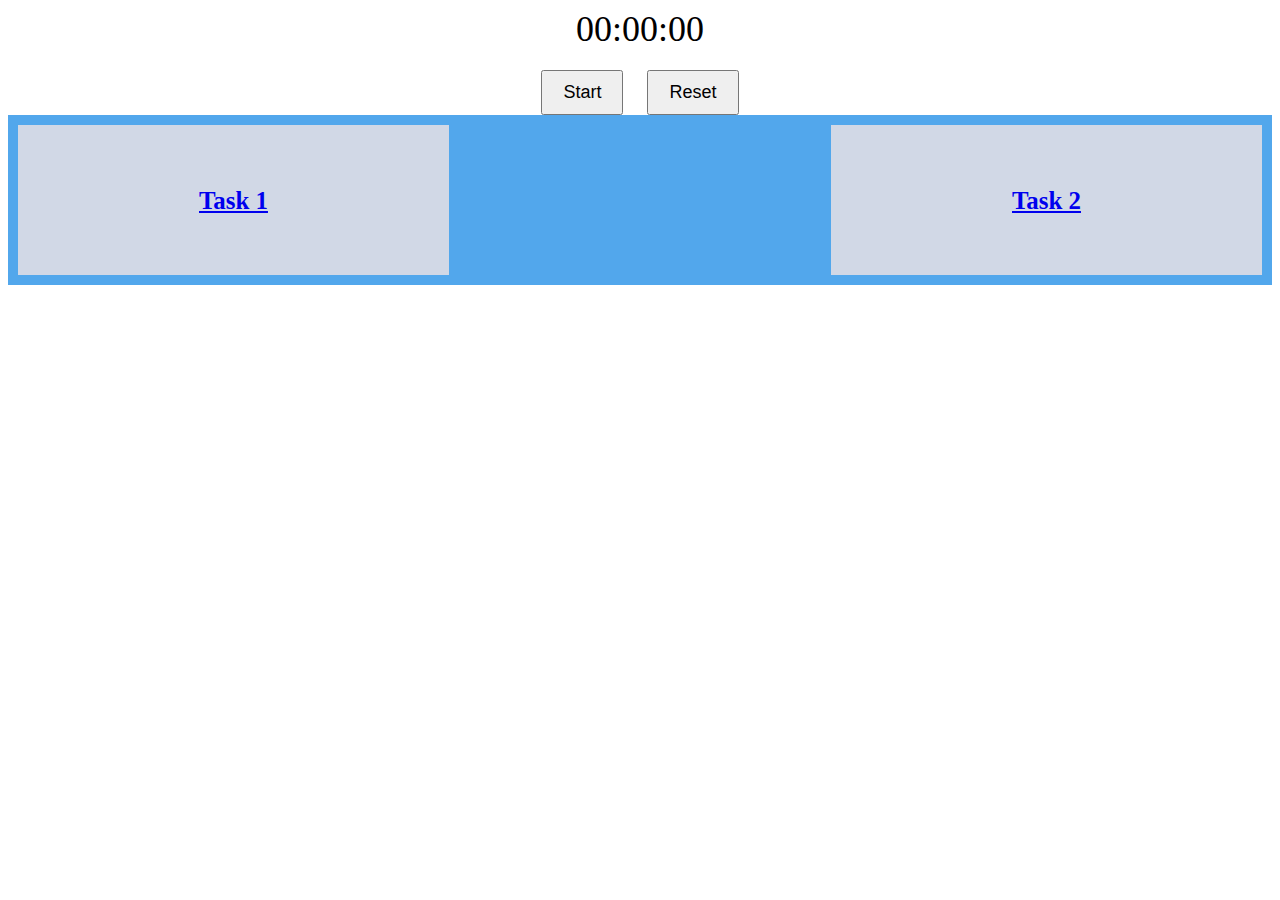
<file: Beginning.html>
<!DOCTYPE html>
<html lang="en">
<head>
    <meta charset="UTF-8">
    <title>Timer Example</title>
    <link rel="stylesheet" type="text/css" href="style1.css">
</head>
<body>
    <div class="timer">
        <span id="timer-display">00:00:00</span>
    </div>
    <div class="controls">
        <button id="start">Start</button>
        <!-- <button id="pause">Pause</button> -->
        <button id="reset">Reset</button>
    </div>
    
<div class="grid-container">
    <div class="item1"> <a href="Task1.html" target="_blank">
       <center><h5>Task 1</h5></center></a></div>
       <br>
       <div class="item1"> <a href="Task1.html" target="_blank">
           <center><h5>Task 2</h5></center></a></div>
           
      
    
   </div>
   






    <script src="javascript.js"></script>
    

</body>
</html>
</file>
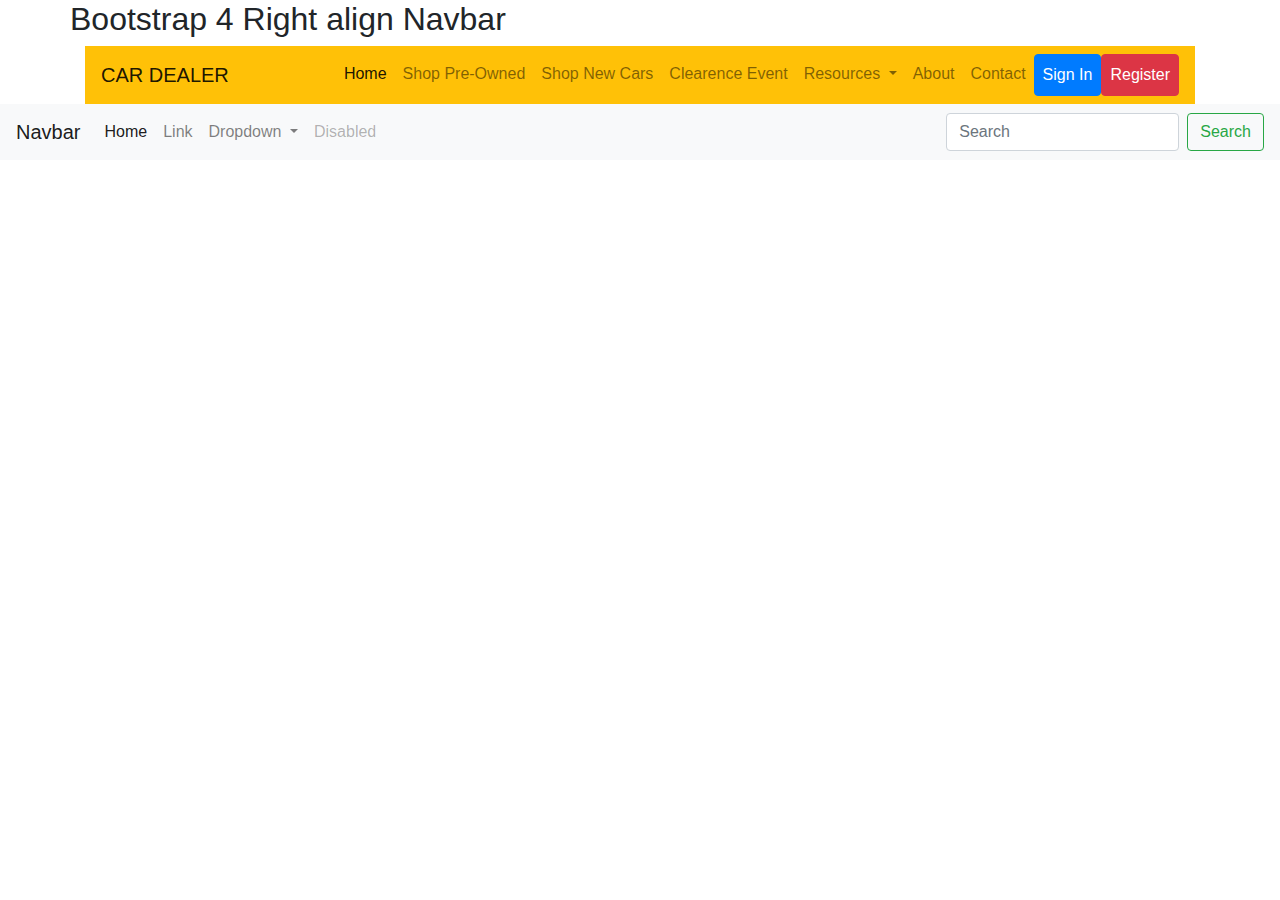
<file: c.html>
<!DOCTYPE html>
<html lang="en">
<head>
    <meta charset="UTF-8">
    <meta name="viewport" content="width=device-width, initial-scale=1.0">
    <title>Document</title>
    
</head>
<body>
    <link href="//maxcdn.bootstrapcdn.com/bootstrap/4.1.1/css/bootstrap.min.css" rel="stylesheet" id="bootstrap-css">
<script src="//maxcdn.bootstrapcdn.com/bootstrap/4.1.1/js/bootstrap.min.js"></script>
<script src="//cdnjs.cloudflare.com/ajax/libs/jquery/3.2.1/jquery.min.js"></script>
<!------ Include the above in your HEAD tag ---------->

<div class="container">
	<div class="row">
		<h2>Bootstrap 4 Right align Navbar</h2>
	</div>
	
	<nav class="navbar navbar-expand-lg navbar-light bg-warning">
        <a class="navbar-brand" href="#">CAR DEALER</a>
        <button class="navbar-toggler" type="button" data-toggle="collapse" data-target="#navbarSupportedContent" aria-controls="navbarSupportedContent" aria-expanded="false" aria-label="Toggle navigation">
            <span class="navbar-toggler-icon"></span>
        </button>

        <div class="collapse navbar-collapse" id="navbarSupportedContent">
            <ul class="navbar-nav ml-auto topnav">
                <li class="nav-item active">
                    <a class="nav-link" href="#">Home <span class="sr-only">(current)</span></a>
                </li>
                <li class="nav-item">
                    <a class="nav-link" href="#">Shop Pre-Owned</a>
                </li>
                <li class="nav-item">
                    <a class="nav-link" href="#">Shop New Cars</a>
                </li>
                <li class="nav-item">
                    <a class="nav-link" href="#">Clearence Event</a>
                </li>
                <li class="nav-item dropdown">
                    <a class="nav-link dropdown-toggle" href="#" id="navbarDropdown" role="button" data-toggle="dropdown" aria-haspopup="true" aria-expanded="false">
                        Resources
                    </a>
                    <div class="dropdown-menu" aria-labelledby="navbarDropdown">
                        <a class="dropdown-item" href="#">Carfax</a>
                        <a class="dropdown-item" href="#">Carproof</a>
                        <div class="dropdown-divider"></div>
                        <a class="dropdown-item" href="#">Omnivic</a>
                    </div>
                </li>
                <li class="nav-item">
                    <a class="nav-link" href="#">About</a>
                </li>
                <li class="nav-item">
                    <a class="nav-link" href="#">Contact</a>
                </li>
                <li class="nav-item">
                    <a class="nav-link btn btn-primary text-white" type="button" href="#" data-toggle="modal" data-target="#myModal">Sign In</a>                  
                </li>
                <li class="nav-item">
                    <a class="nav-link btn btn-danger text-white" type="button" href="#" data-toggle="modal" data-target="#myModal">Register</a>
                </li>
            </ul>
        </div>

            <!-- The Modal -->
    <div class="modal" id="myModal">
        <div class="modal-dialog">
            <div class="modal-content">

                <!-- Modal Header -->
                <div class="modal-header">
                    <h4 class="modal-title">Customer Sign In</h4>
                    <button type="button" class="close" data-dismiss="modal">×</button>
                </div>

                <!-- Modal body -->
                <div class="modal-body">
                    <form>
                        <label class="sr-only" for="usrname">Username</label>
                        <div class="input-group mb-3">
                            <div class="input-group-prepend">
                                <span class="input-group-text" id="basic-addon1"><i class="fa fa-user"></i></span>
                            </div>
                            <input type="text" class="form-control" placeholder="Username" aria-label="Username" aria-describedby="basic-addon1">
                        </div>


                        <label class="sr-only" for="Password">Name</label>
                        <div class="input-group mb-2">
                            <div class="input-group-prepend">
                                <span class="input-group-text" id="basic-addon2"><i class="fa fa-key"></i></span>
                            </div>
                            <input id="Password" type="password" class="form-control" placeholder="Password" aria-label="Password" aria-describedby="basic-addon2">
                        </div>
                    </form>
                </div>

                <!-- Modal footer -->
                <div class="modal-footer">
                    <button type="submit" class="btn btn-primary" >Sign In</button>
                    <button type="button" class="btn btn-danger" data-dismiss="modal">Close</button>
                </div>

            </div>
        </div>
    </div>
            

    </nav>

</div>
<nav class="navbar navbar-expand-lg navbar-light bg-light">
    <a class="navbar-brand" href="#">Navbar</a>
    <button class="navbar-toggler" type="button" data-toggle="collapse" data-target="#navbarSupportedContent" aria-controls="navbarSupportedContent" aria-expanded="false" aria-label="Toggle navigation">
      <span class="navbar-toggler-icon"></span>
    </button>
  
    <div class="collapse navbar-collapse" id="navbarSupportedContent">
      <ul class="navbar-nav mr-auto">
        <li class="nav-item active">
          <a class="nav-link" href="#">Home <span class="sr-only">(current)</span></a>
        </li>
        <li class="nav-item">
          <a class="nav-link" href="#">Link</a>
        </li>
        <li class="nav-item dropdown">
          <a class="nav-link dropdown-toggle" href="#" id="navbarDropdown" role="button" data-toggle="dropdown" aria-haspopup="true" aria-expanded="false">
            Dropdown
          </a>
          <div class="dropdown-menu" aria-labelledby="navbarDropdown">
            <a class="dropdown-item" href="#">Action</a>
            <a class="dropdown-item" href="#">Another action</a>
            <div class="dropdown-divider"></div>
            <a class="dropdown-item" href="#">Something else here</a>
          </div>
        </li>
        <li class="nav-item">
          <a class="nav-link disabled" href="#">Disabled</a>
        </li>
      </ul>
      <form class="form-inline my-2 my-lg-0">
        <input class="form-control mr-sm-2" type="search" placeholder="Search" aria-label="Search">
        <button class="btn btn-outline-success my-2 my-sm-0" type="submit">Search</button>
      </form>
    </div>
  </nav>
  
</body>
</html>
</file>
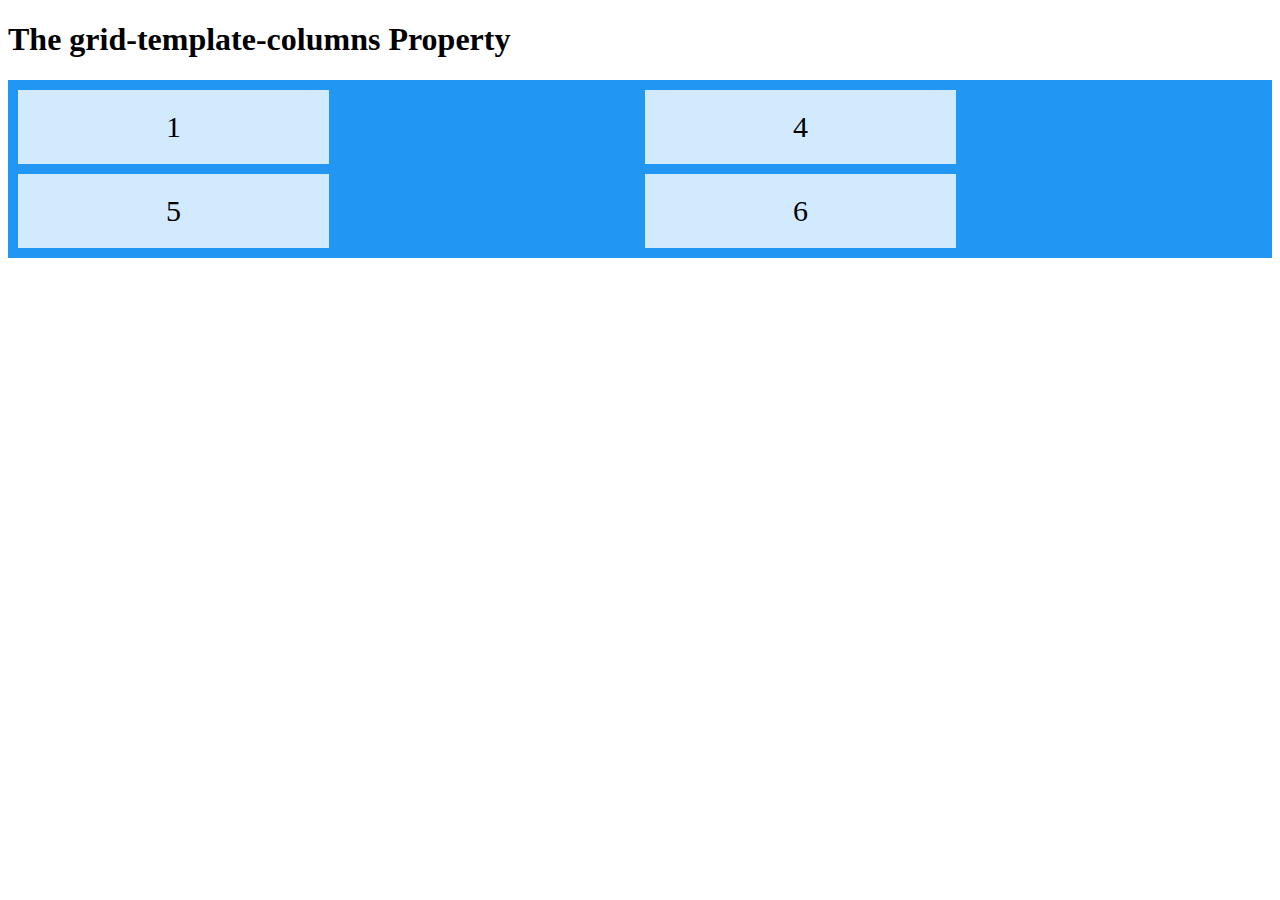
<file: Mainpage.html>
<!DOCTYPE html>
<html>
<head>
<style>

.grid-container {
  display: grid;
  grid-template-columns: auto auto auto auto;
  grid-gap: 10px;
  background-color: #2196F3;
  padding: 10px;
}

.grid-container > div {
  background-color: rgba(255, 255, 255, 0.8);
  text-align: center;
  padding: 20px 0;
  font-size: 30px;
}
</style>
</head>
<body>

<h1>The grid-template-columns Property</h1>


<div class="grid-container">
  <div class="item1">1</div>
  <br>
  
  <div class="item4">4</div><br><br>
  <div class="item5">5</div><br>
  <div class="item6">6</div><br>
  
</div>

</body>
</html>
</file>
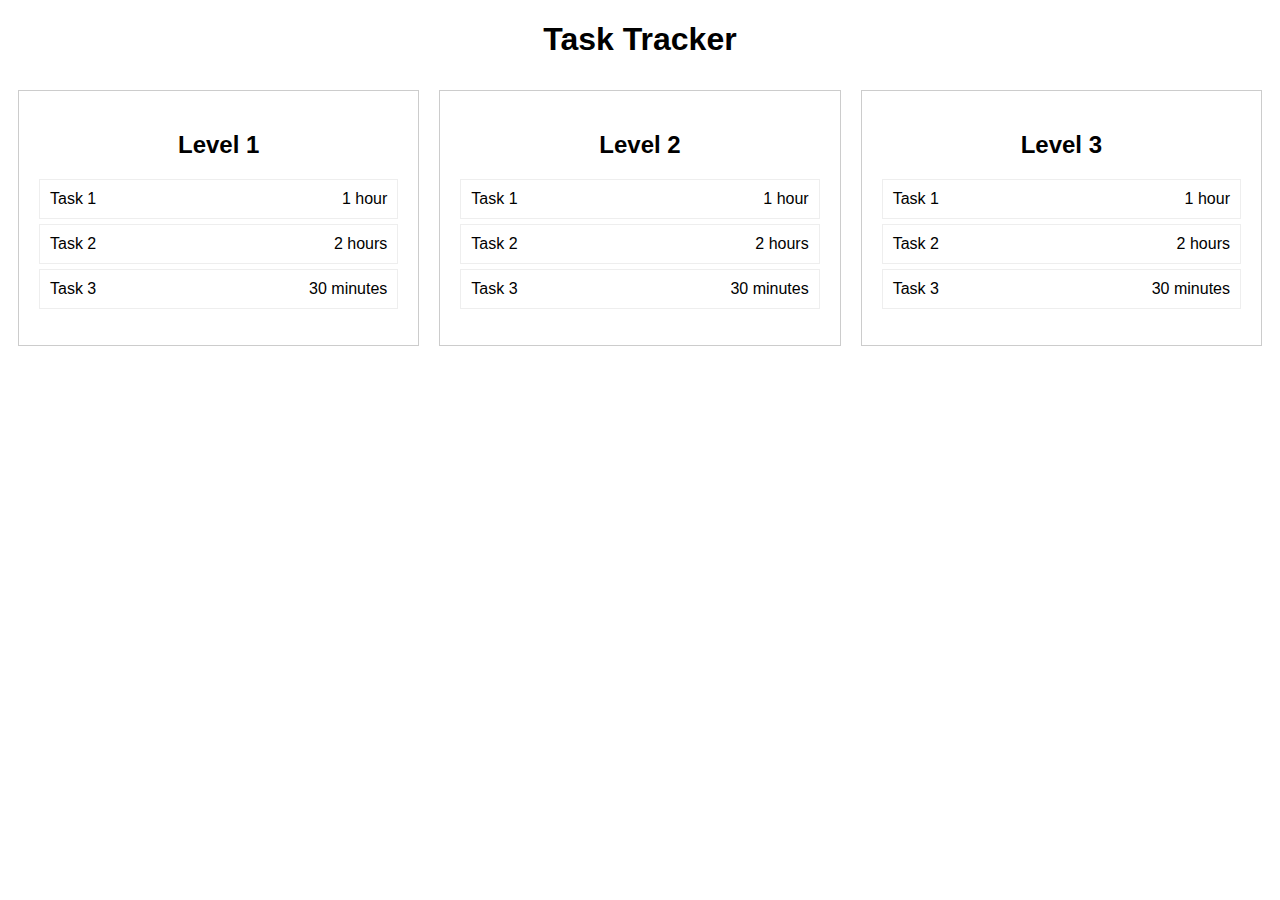
<file: task.html>
<!DOCTYPE html>
<html>
<head>
    <title>Task Tracker</title>
    <style>
        body {
            font-family: Arial, sans-serif;
        }
        .container {
            display: flex;
            justify-content: space-between;
        }
        .level {
            width: 30%;
            padding: 20px;
            border: 1px solid #ccc;
            margin: 10px;
        }
        h2 {
            text-align: center;
        }
        ul {
            list-style: none;
            padding: 0;
        }
        .task {
            display: flex;
            justify-content: space-between;
            border: 1px solid #eee;
            padding: 10px;
            margin: 5px 0;
        }
    </style>
</head>
<body>
    <center><h1>Task Tracker</h1></center>
    <div class="container">
        <div class="level">
            <h2>Level 1</h2>
            <ul id="level1">
                <!-- Tasks will be added here using JavaScript -->
            </ul>
        </div>
        <div class="level">
            <h2>Level 2</h2>
            <ul id="level2">
                <!-- Tasks will be added here using JavaScript -->
            </ul>
        </div>
        <div class="level">
            <h2>Level 3</h2>
            <ul id="level3">
                <!-- Tasks will be added here using JavaScript -->
            </ul>
        </div>
    </div>
    <script>
        // Sample data (tasks and time)
        const tasks = [
            { name: 'Task 1', time: '1 hour' },
            { name: 'Task 2', time: '2 hours' },
            { name: 'Task 3', time: '30 minutes' },
        ];

        // Function to add tasks to a level
        function addTasksToLevel(levelId, taskList) {
            const ul = document.getElementById(levelId);
            taskList.forEach((task) => {
                const li = document.createElement('li');
                li.innerHTML = `<div class="task">${task.name} <span>${task.time}</span></div>`;
                ul.appendChild(li);
            });
        }

        // Add tasks to levels
        addTasksToLevel('level1', tasks);
        addTasksToLevel('level2', tasks);
        addTasksToLevel('level3', tasks);
    </script>
</body>
</html>
</file>
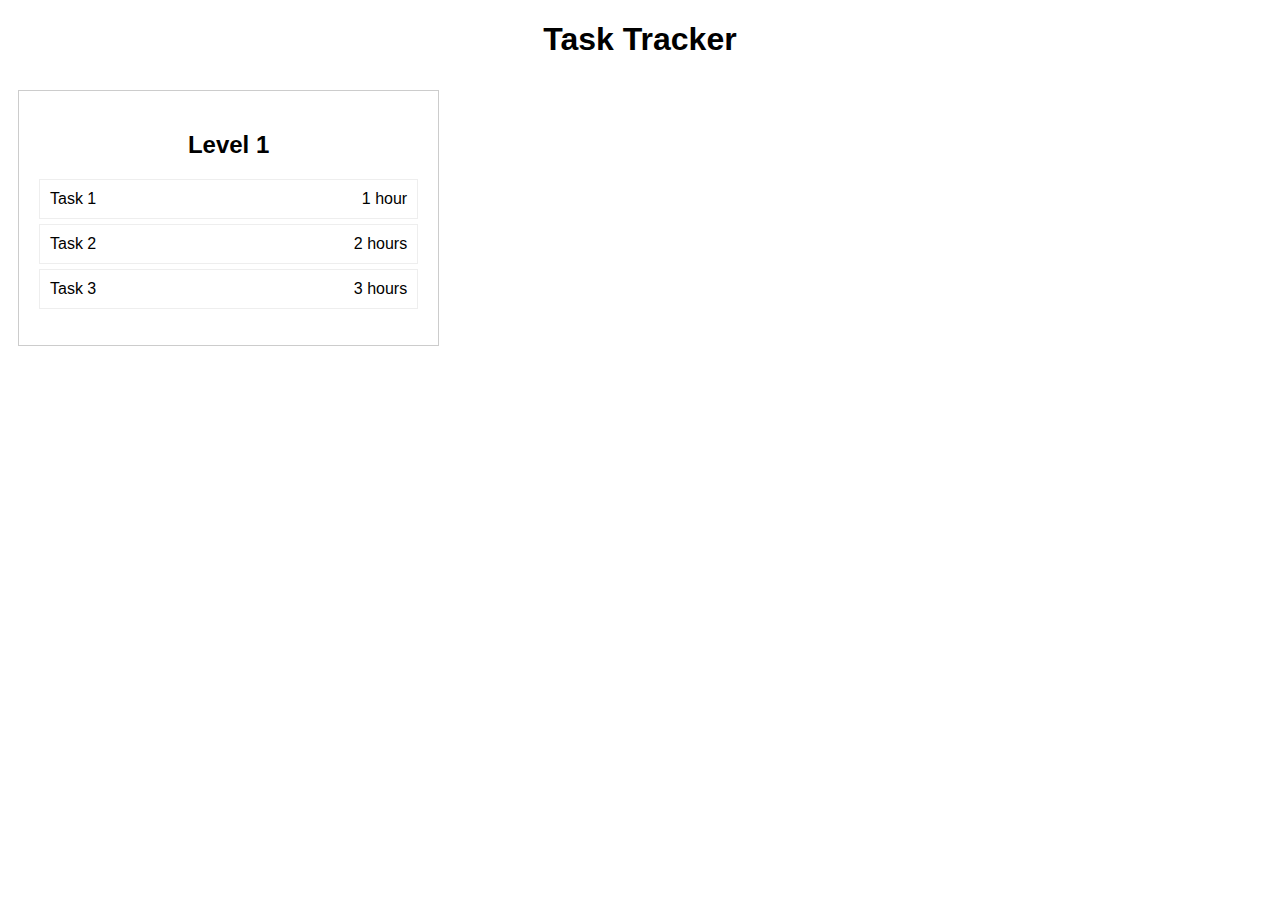
<file: Task1.html>
<!DOCTYPE html>
<html>
<head>
    <title>Task Tracker</title>
    <style>
        body {
            font-family: Arial, sans-serif;
        }
        .container {
            display: flex;
            justify-content: space-between;
            position: relative;
        }
        .level {
            width: 30%;
            padding: 20px;
            border: 1px solid #ccc;
            margin: 10px;
        }
        h2 {
            text-align: center;
        }
        ul {
            list-style: none;
            padding: 0;
        }
        .task {
            display: flex;
            justify-content: space-between;
            border: 1px solid #eee;
            padding: 10px;
            margin: 5px 0;
        }
    </style>
</head>
<body>
    <center><h1>Task Tracker</h1></center>
    
    <div class="container">
        <div class="level">
            <h2>Level 1</h2>
            <ul id="level1">
                <!-- Tasks will be added here using JavaScript -->
            </ul>
        </div>
       
    </div>
    <script>
        // Sample data (tasks and time)
        const tasks = [
            { name: 'Task 1', time: '1 hour' },
            { name: 'Task 2', time: '2 hours' },
            { name: 'Task 3', time: '3 hours' },
        ];

        // Function to add tasks to a level
        function addTasksToLevel(levelId, taskList) {
            const ul = document.getElementById(levelId);
            taskList.forEach((task) => {
                const li = document.createElement('li');
                li.innerHTML = `<div class="task">${task.name} <span>${task.time}</span></div>`;
                ul.appendChild(li);
            });
        }

        // Add tasks to levels
        addTasksToLevel('level1', tasks);
        addTasksToLevel('level2', tasks);
        addTasksToLevel('level3', tasks);
    </script>
</body>
</html>
</file>
<file: style1.css>
/* style.css */
.timer {
    font-size: 36px;
    text-align: center;
}

.controls {
    text-align: center;
    margin-top: 20px;
}

button {
    font-size: 18px;
    padding: 10px 20px;
    margin: 0 10px;
}

.grid-container {
    display: grid;
    grid-template: 150px / auto auto auto;
    grid-gap: 10px;
    background-color: #52a7ec;
    padding: 10px;
  }
  
  .grid-container > div {
    background-color: rgba(241, 229, 229, 0.8);
    text-align: center;
    padding: 20px 0;
    font-size: 30px;
  }
  /* styles.css */
  header {
      background-color: #9654ec; /* Background color for the header */
      color: #fff; /* Text color */
      padding: 20px; /* Padding around the header */
      text-align: center; /* Center-align the content */
  }
  
  header h1 {
      font-size: 40px; /* Header text size */
  }
  
  header nav ul {
      list-style: none;
      padding: 0;
  }
  
  header nav ul li {
      display: inline;
      margin-right: 20px;
  }
  
  header nav ul li a {
      text-decoration: none;
      color: #fff; /* Link color */
  }
</file>
